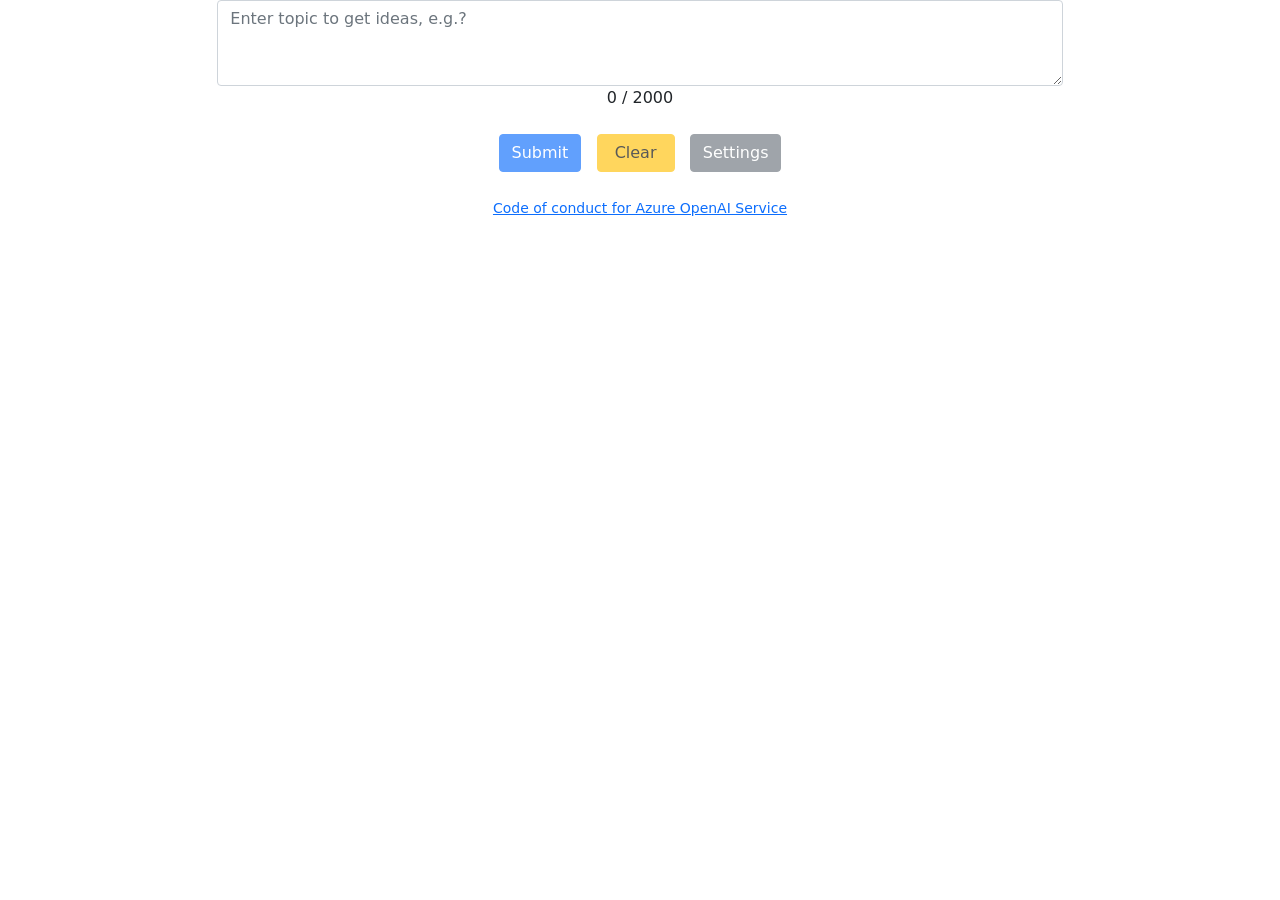
<file: OpenAIWebApiApp/wwwroot/index.html>
﻿
<!DOCTYPE html>
<html lang="en">
<head>
    <meta charset="utf-8" />
    <meta name="viewport" content="width=device-width, initial-scale=1.0" />
    <title>chatGPT Web</title>
    <link rel="stylesheet" href="lib/bootstrap/dist/css/bootstrap.min.css" />
    <link rel="stylesheet" href="css/site.css" />
    <link rel="stylesheet" href="css/styles.css" />

</head>
<body>
            
<div class="text-center">

    <form method="post" id="form">
        <input type="hidden" id="format" name="format">
        <div class="row justify-content-center">
            <div class="col-sm-8">
                <textarea class="form-control" maxlength="2000" rows="3" placeholder="Enter topic to get ideas, e.g.?" data-val="true" data-val-required="The Topic field is required." id="Topic" name="Topic"></textarea>
                <div id="the-count">
                    <span id="current">0</span>
                    <span id="maximum">/ 2000</span>
                </div>
            </div>
        </div>
        <div class="collapse" id="collapseParameters" style="">
            <div class="row" style="height:50px">
                <div class="col-sm-2"></div>
                <div class="col-sm-3 justify-content-end small">
                    Temperature (Randomness):
                </div>
                <div class="col-sm-3">
                    <input type="range" class="form-range form-control me-3 px-1 small" value="0.7" min="0" max="1" step="0.01" oninput="document.getElementById('temp').value = this.value" data-val="true" data-val-number="The field Temperature must be a number." data-val-required="The Temperature field is required." id="Temperature" name="Temperature">
                </div>
                <div class="col-sm-1">
                    <output id="temp" class="small">0.7</output>
                </div>
                <div class="col-sm-3"></div>
            </div>
        </div>

        <br>
        <button id="submit-btn" type="button" class="btn btn-primary" onclick="submitForm('1')">Submit</button>&nbsp;&nbsp;
        <button id="cancel-btn" type="submit" name="Clear" value="Clear" class="btn btn-warning">&nbsp;Clear&nbsp;</button>&nbsp;&nbsp;


        <button class="btn btn-secondary collapsed" type="button" data-bs-toggle="collapse" data-bs-target="#collapseParameters" aria-expanded="false" aria-controls="collapseParameters">
            Settings
        </button>
    <input name="__RequestVerificationToken" type="hidden" value="CfDJ8OCAUF3_wi5Fg_jswcPVaWISQ9rlloZ_n7VnxteJPKH7jAD74kuxSGohtsWJV5vweJgD_4fEb5zJX2eiOL84bA1R7nZF5XGFRMGRE5DGsRBo7feyxmXx36I7-o8WVc6VW97F7aT7g6jCirBviGn5_hs" /></form>
    <br>
    <a href="https://learn.microsoft.com/en-us/legal/cognitive-services/openai/code-of-conduct" target="_blank" class="small">Code of conduct for Azure OpenAI Service</a>
</div>

<br>
<div class="row justify-content-center">
    <br>
    <br>
    <div class="alert alert-info col-9" role="alert" id="result" style="display:none">
    </div>
</div>

    <script src="lib/jquery/dist/jquery.js"></script>
    <script src="lib/bootstrap/dist/js/bootstrap.bundle.js"></script>
    <script src="js/knockout-latest.min.js"></script>
    <script src="js/site.js"></script>
    
</body>
</html>
</file>
<file: OpenAIWebApiApp/wwwroot/css/site.css>
html {
  font-size: 14px;
}

@media (min-width: 768px) {
  html {
    font-size: 16px;
  }
}

html {
  position: relative;
  min-height: 100%;
}

body {
  margin-bottom: 60px;
}
</file>
<file: OpenAIWebApiApp/wwwroot/css/styles.css>
/* Please see documentation at https://docs.microsoft.com/aspnet/core/client-side/bundling-and-minification
for details on configuring this project to bundle and minify static web assets. */

a.navbar-brand[b-m6jvwzhgbx] {
  white-space: normal;
  text-align: center;
  word-break: break-all;
}

a[b-m6jvwzhgbx] {
  color: #0077cc;
}

.btn-primary[b-m6jvwzhgbx] {
  color: #fff;
  background-color: #1b6ec2;
  border-color: #1861ac;
}

.nav-pills .nav-link.active[b-m6jvwzhgbx], .nav-pills .show > .nav-link[b-m6jvwzhgbx] {
  color: #fff;
  background-color: #1b6ec2;
  border-color: #1861ac;
}

.border-top[b-m6jvwzhgbx] {
  border-top: 1px solid #e5e5e5;
}
.border-bottom[b-m6jvwzhgbx] {
  border-bottom: 1px solid #e5e5e5;
}

.box-shadow[b-m6jvwzhgbx] {
  box-shadow: 0 .25rem .75rem rgba(0, 0, 0, .05);
}

button.accept-policy[b-m6jvwzhgbx] {
  font-size: 1rem;
  line-height: inherit;
}

.footer[b-m6jvwzhgbx] {
  position: absolute;
  bottom: 0;
  width: 100%;
  white-space: nowrap;
  line-height: 60px;
}
/* _content/ChatPPT.Web/Pages/Shared/_SimpleLayout.cshtml.rz.scp.css */
/* Please see documentation at https://docs.microsoft.com/aspnet/core/client-side/bundling-and-minification
for details on configuring this project to bundle and minify static web assets. */

a.navbar-brand[b-gm4all1oj2] {
  white-space: normal;
  text-align: center;
  word-break: break-all;
}

a[b-gm4all1oj2] {
  color: #0077cc;
}

.btn-primary[b-gm4all1oj2] {
  color: #fff;
  background-color: #1b6ec2;
  border-color: #1861ac;
}

.nav-pills .nav-link.active[b-gm4all1oj2], .nav-pills .show > .nav-link[b-gm4all1oj2] {
  color: #fff;
  background-color: #1b6ec2;
  border-color: #1861ac;
}

.border-top[b-gm4all1oj2] {
  border-top: 1px solid #e5e5e5;
}
.border-bottom[b-gm4all1oj2] {
  border-bottom: 1px solid #e5e5e5;
}

.box-shadow[b-gm4all1oj2] {
  box-shadow: 0 .25rem .75rem rgba(0, 0, 0, .05);
}

button.accept-policy[b-gm4all1oj2] {
  font-size: 1rem;
  line-height: inherit;
}

.footer[b-gm4all1oj2] {
  position: absolute;
  bottom: 0;
  width: 100%;
  white-space: nowrap;
  line-height: 60px;
}
</file>
